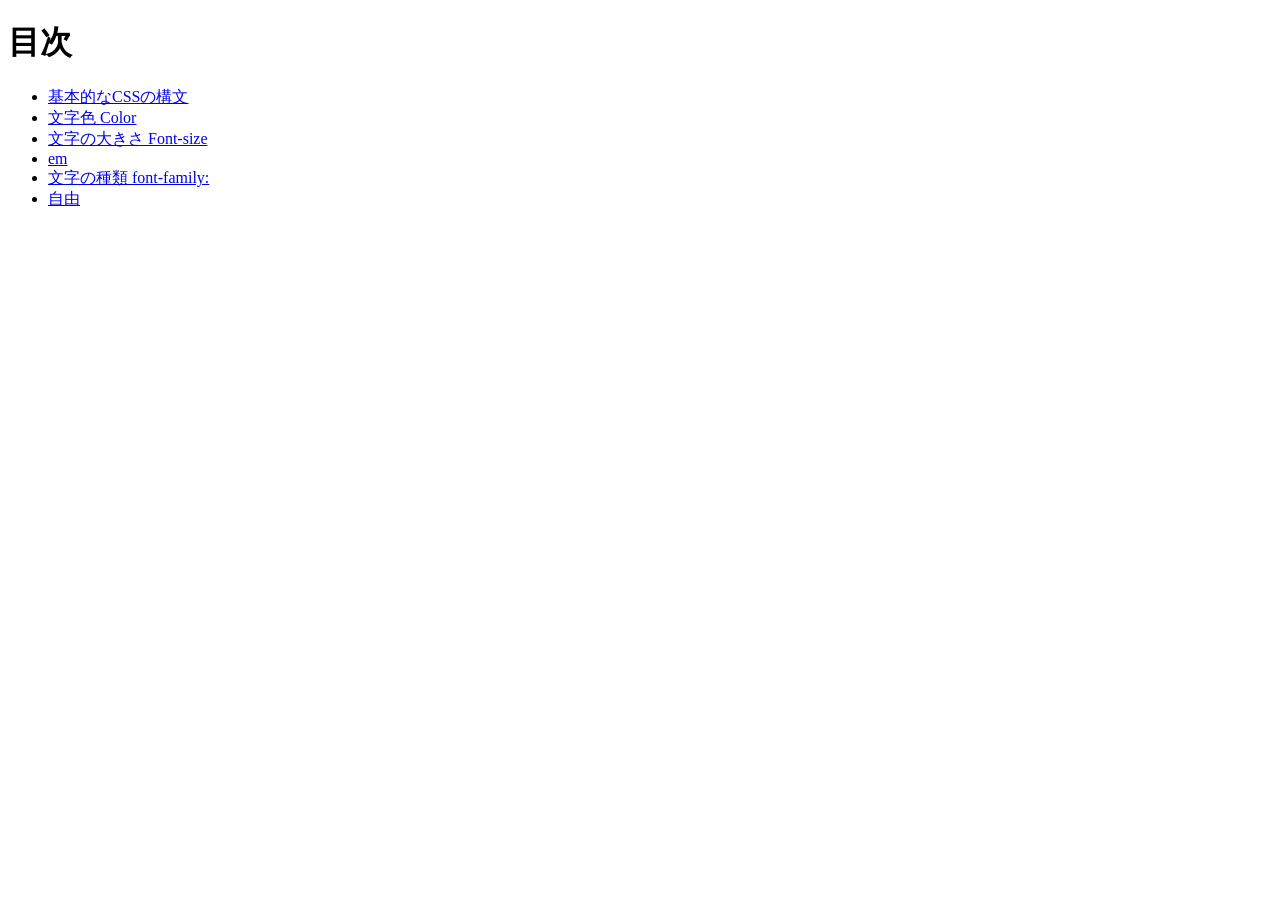
<file: index.html>
<!DOCTYPE html>
<html lang="ja">
    <head>
        <meta charset="UTF-8">
        <title>20260611-hc</title>
    </head>
    <body>
        <h1>目次</h1>

        <ul>
            <li><a href="css-basic/index.html">基本的なCSSの構文</a></li>
            <li><a href="color/index.html">文字色 Color</a></li>
            <li><a href="fz/index.html">文字の大きさ Font-size</a></li>
            <li><a href="fz/em.html">em</a></li>
            <li><a href="ff/index.html">文字の種類 font-family:</a></li>
            <li><a href="free/index.html">自由</a></li>
        </ul>
    </body>
</html>
</file>
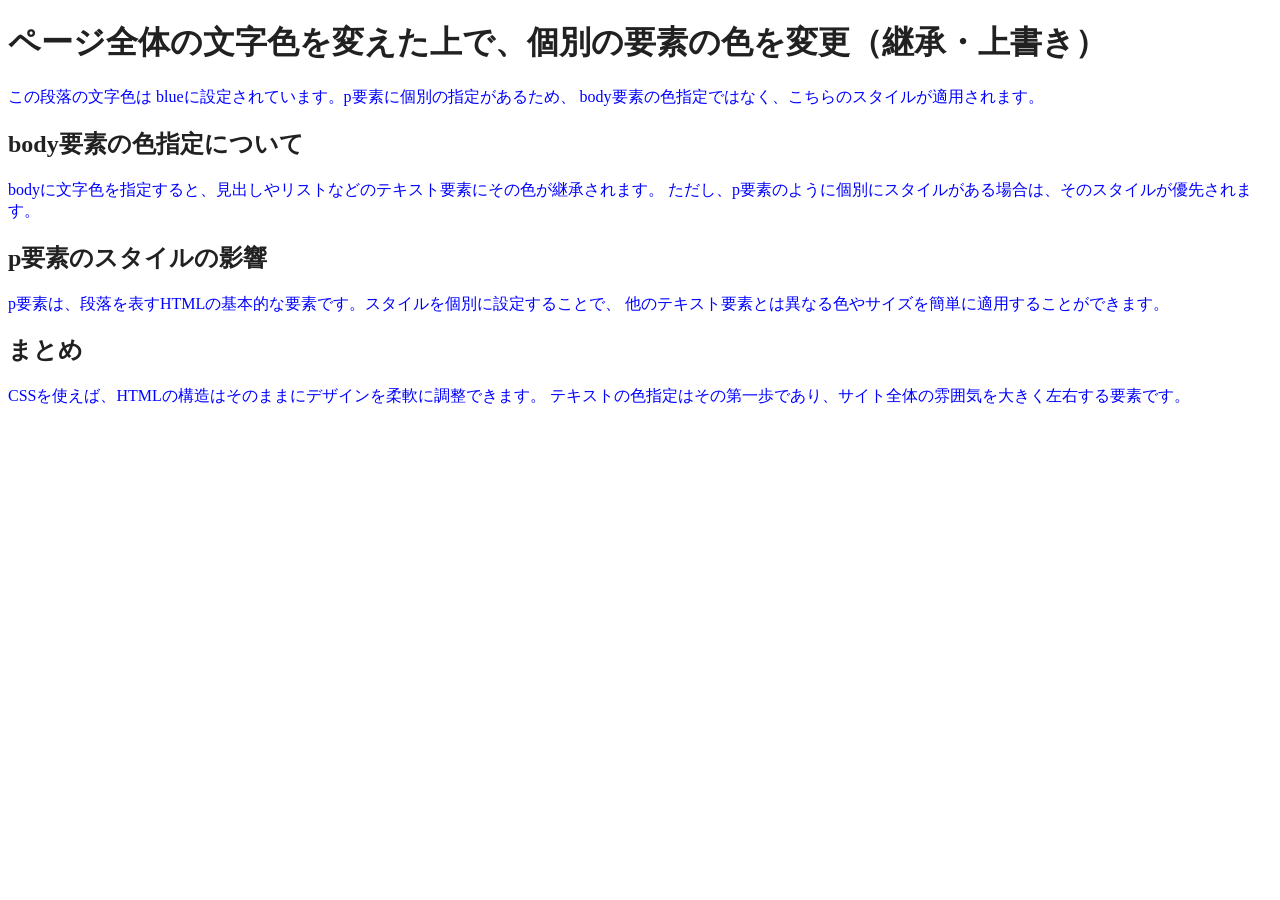
<file: color/index.html>
<!DOCTYPE html>
<html lang="ja">
    <head>
        <meta charset="UTF-8">
        <meta name="viewport" content="width=device-width, initial-scale=1.0">
        <title>文字色</title>
        <link rel="stylesheet" href="style.css">
    </head>
    <body>
        <h1>ページ全体の文字色を変えた上で、個別の要素の色を変更（継承・上書き）</h1>
        <p>
        この段落の文字色は blueに設定されています。p要素に個別の指定があるため、
        body要素の色指定ではなく、こちらのスタイルが適用されます。
        </p>

        <h2>body要素の色指定について</h2>
        <p>
        bodyに文字色を指定すると、見出しやリストなどのテキスト要素にその色が継承されます。
        ただし、p要素のように個別にスタイルがある場合は、そのスタイルが優先されます。
        </p>

        <h2>p要素のスタイルの影響</h2>
        <p>
        p要素は、段落を表すHTMLの基本的な要素です。スタイルを個別に設定することで、
        他のテキスト要素とは異なる色やサイズを簡単に適用することができます。
        </p>

        <h2>まとめ</h2>
        <p>
        CSSを使えば、HTMLの構造はそのままにデザインを柔軟に調整できます。
        テキストの色指定はその第一歩であり、サイト全体の雰囲気を大きく左右する要素です。
        </p>
    </body>
</html>
</file>
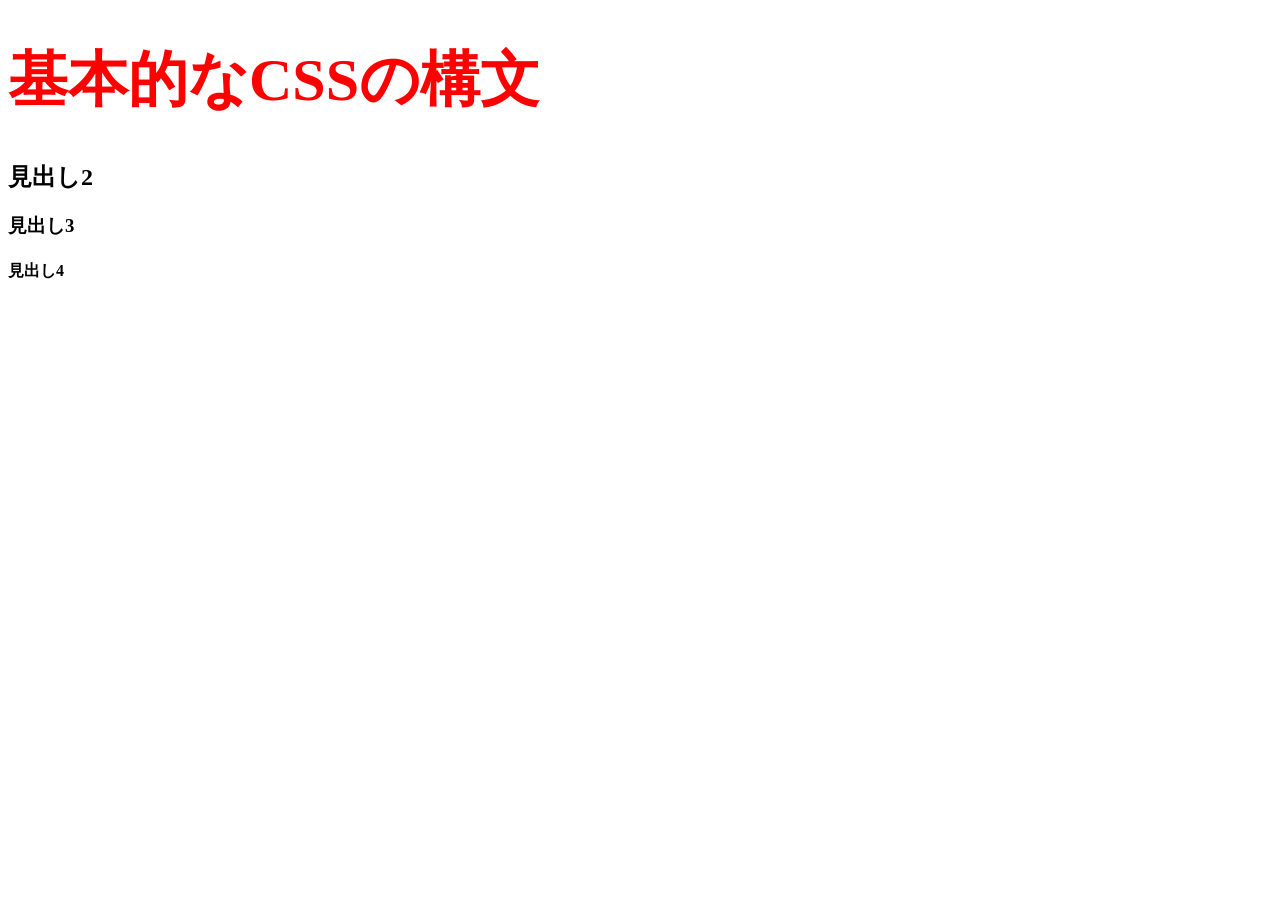
<file: css-basic/index.html>
<!DOCTYPE html>
<html lang="ja">
    <head>
        <meta charset="UTF-8">
        <meta name="viewport" content="width=device-width, initial-scale=1.0">
        <title>基本的なCSSの構文</title>
        <link rel="stylesheet" href="style.css">
    </head>
    <body>
        <h1>基本的なCSSの構文</h1>
        <h2>見出し2</h2>
        <h3>見出し3</h3>
        <h4>見出し4</h4>
    </body>
</html>
</file>
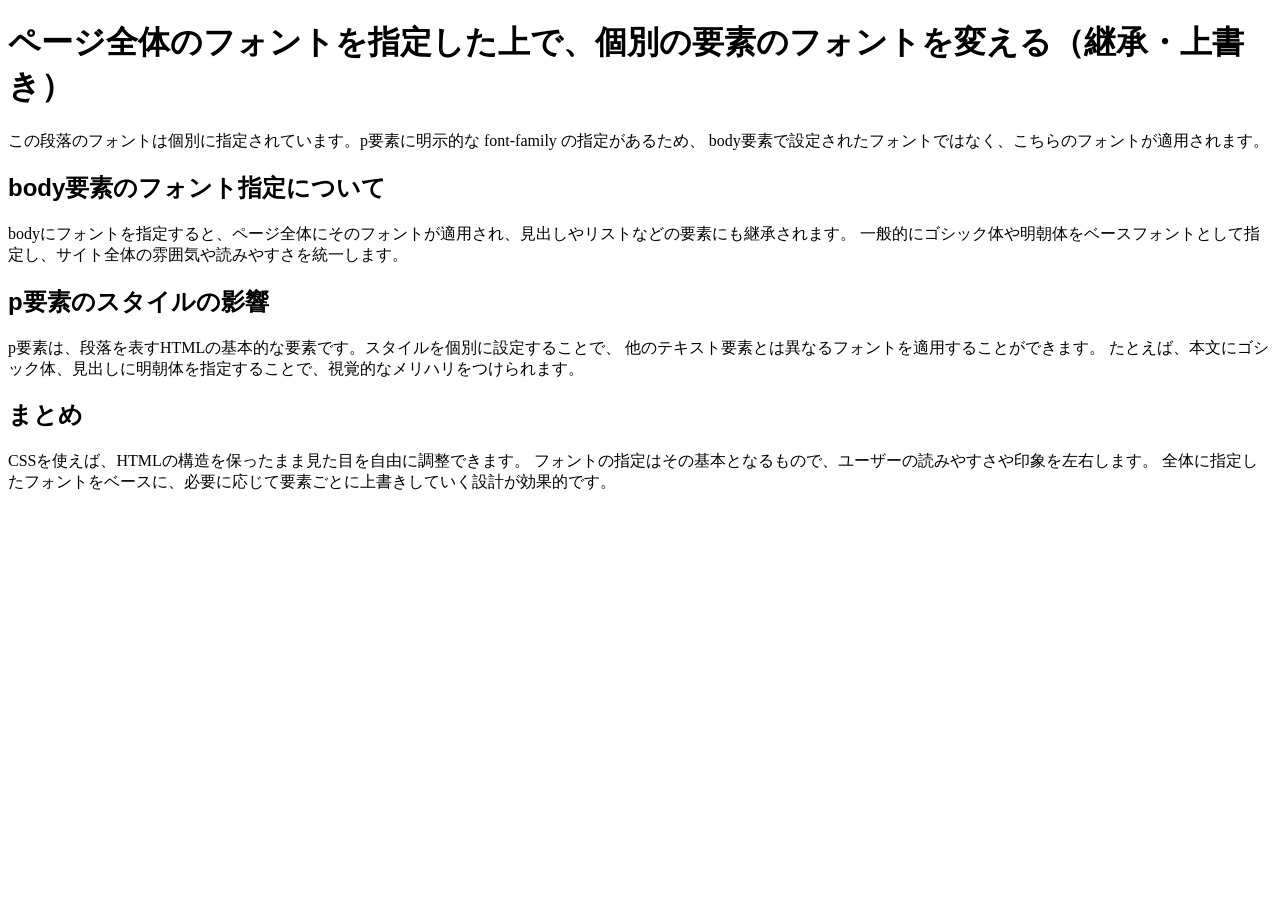
<file: ff/index.html>
<!DOCTYPE html>
<html lang="ja">
    <head>
        <meta charset="UTF-8">
        <meta name="viewport" content="width=device-width, initial-scale=1.0">
        <title>文字の種類 font-family:</title>
        <link rel="stylesheet" href="style.css">
    </head>
    <body>
        <h1>ページ全体のフォントを指定した上で、個別の要素のフォントを変える（継承・上書き）</h1>
        <p>
        この段落のフォントは個別に指定されています。p要素に明示的な font-family の指定があるため、
        body要素で設定されたフォントではなく、こちらのフォントが適用されます。
        </p>

        <h2>body要素のフォント指定について</h2>

        <p>
        bodyにフォントを指定すると、ページ全体にそのフォントが適用され、見出しやリストなどの要素にも継承されます。
        一般的にゴシック体や明朝体をベースフォントとして指定し、サイト全体の雰囲気や読みやすさを統一します。
        </p>

        <h2>p要素のスタイルの影響</h2>

        <p>
        p要素は、段落を表すHTMLの基本的な要素です。スタイルを個別に設定することで、
        他のテキスト要素とは異なるフォントを適用することができます。
        たとえば、本文にゴシック体、見出しに明朝体を指定することで、視覚的なメリハリをつけられます。
        </p>

        <h2>まとめ</h2>

        <p>
        CSSを使えば、HTMLの構造を保ったまま見た目を自由に調整できます。
        フォントの指定はその基本となるもので、ユーザーの読みやすさや印象を左右します。
        全体に指定したフォントをベースに、必要に応じて要素ごとに上書きしていく設計が効果的です。
        </p>

    </body>
</html>
</file>
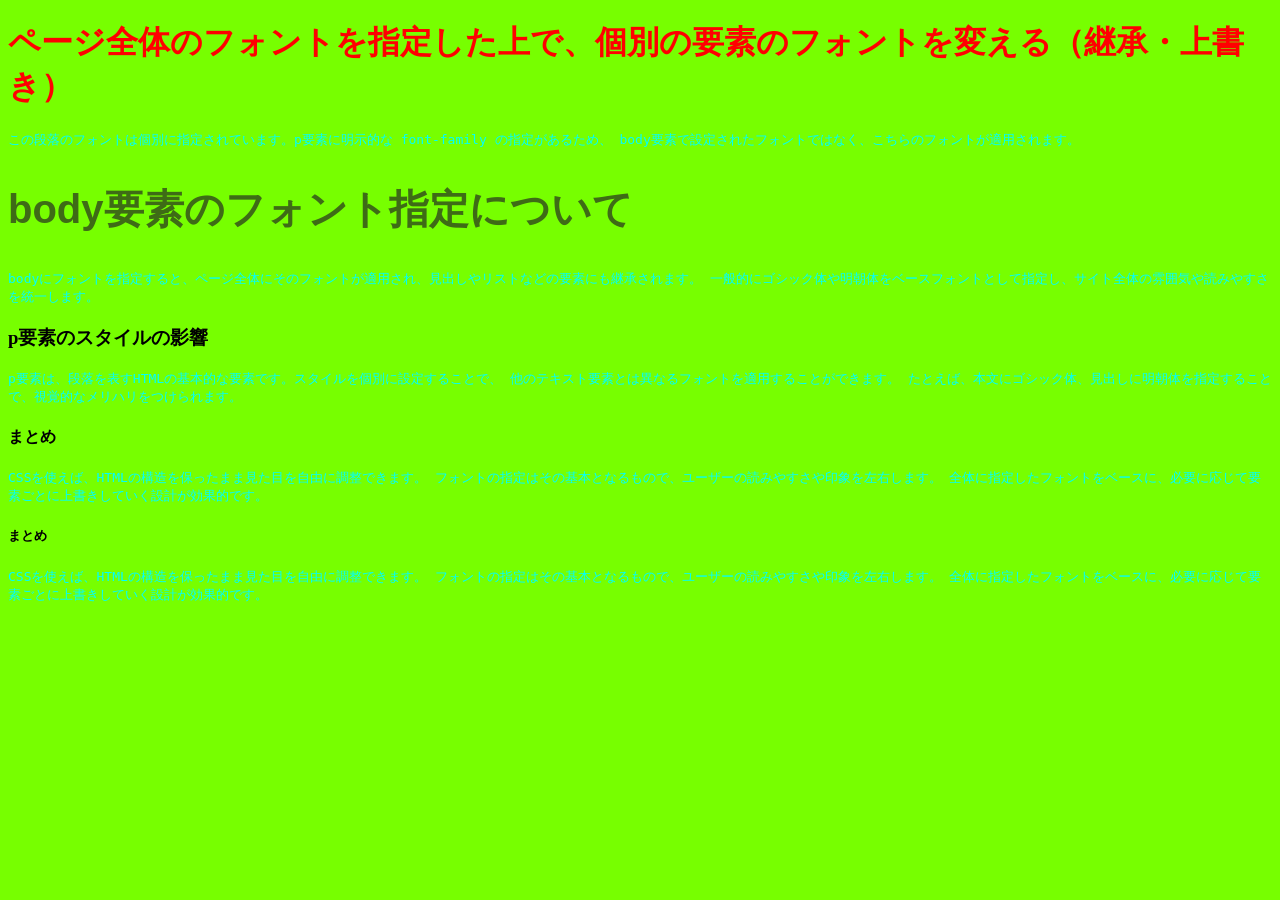
<file: free/index.html>
<!DOCTYPE html>
<html lang="ja">
    <head>
        <meta charset="UTF-8">
        <meta name="viewport" content="width=device-width, initial-scale=1.0">
        <title>自由</title>
        <link rel="stylesheet" href="style.css">
    </head>
    <body>
        <h1>ページ全体のフォントを指定した上で、個別の要素のフォントを変える（継承・上書き）</h1>
        <p>
        この段落のフォントは個別に指定されています。p要素に明示的な font-family の指定があるため、
        body要素で設定されたフォントではなく、こちらのフォントが適用されます。
        </p>

        <h2>body要素のフォント指定について</h2>
        <p>
        bodyにフォントを指定すると、ページ全体にそのフォントが適用され、見出しやリストなどの要素にも継承されます。
        一般的にゴシック体や明朝体をベースフォントとして指定し、サイト全体の雰囲気や読みやすさを統一します。
        </p>

        <h3>p要素のスタイルの影響</h3>
        <p>
        p要素は、段落を表すHTMLの基本的な要素です。スタイルを個別に設定することで、
        他のテキスト要素とは異なるフォントを適用することができます。
        たとえば、本文にゴシック体、見出しに明朝体を指定することで、視覚的なメリハリをつけられます。
        </p>

        <h4>まとめ</h4>
        <p>
        CSSを使えば、HTMLの構造を保ったまま見た目を自由に調整できます。
        フォントの指定はその基本となるもので、ユーザーの読みやすさや印象を左右します。
        全体に指定したフォントをベースに、必要に応じて要素ごとに上書きしていく設計が効果的です。
        </p>

        <h5>まとめ</h5>
        <p>
        CSSを使えば、HTMLの構造を保ったまま見た目を自由に調整できます。
        フォントの指定はその基本となるもので、ユーザーの読みやすさや印象を左右します。
        全体に指定したフォントをベースに、必要に応じて要素ごとに上書きしていく設計が効果的です。
        </p>

    </body>
</html>
</file>
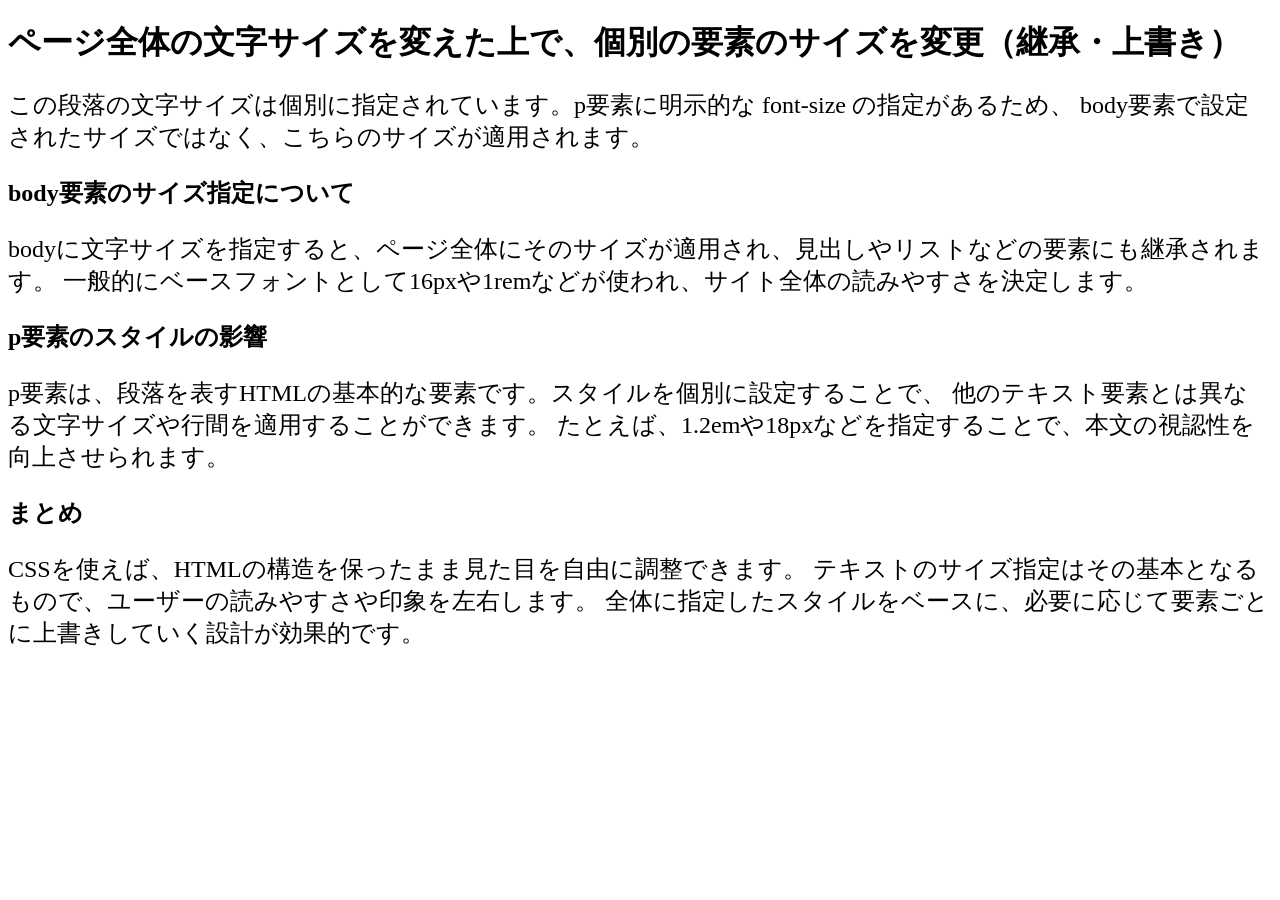
<file: fz/index.html>
<!DOCTYPE html>
    <html lang="ja">
    <head>
        <meta charset="UTF-8">
        <meta name="viewport" content="width=device-width, initial-scale=1.0">
        <title>文字の大きさ</title>
        <link rel="stylesheet" href="style.css">
    </head>
    <body>
        <h1>ページ全体の文字サイズを変えた上で、個別の要素のサイズを変更（継承・上書き）</h1>
        <p>
        この段落の文字サイズは個別に指定されています。p要素に明示的な font-size の指定があるため、
        body要素で設定されたサイズではなく、こちらのサイズが適用されます。
        </p>

        <h2>body要素のサイズ指定について</h2>
        <p>
        bodyに文字サイズを指定すると、ページ全体にそのサイズが適用され、見出しやリストなどの要素にも継承されます。
        一般的にベースフォントとして16pxや1remなどが使われ、サイト全体の読みやすさを決定します。
        </p>

        <h2>p要素のスタイルの影響</h2>
        <p>
        p要素は、段落を表すHTMLの基本的な要素です。スタイルを個別に設定することで、
        他のテキスト要素とは異なる文字サイズや行間を適用することができます。
        たとえば、1.2emや18pxなどを指定することで、本文の視認性を向上させられます。
        </p>

        <h2>まとめ</h2>
        <p>
        CSSを使えば、HTMLの構造を保ったまま見た目を自由に調整できます。
        テキストのサイズ指定はその基本となるもので、ユーザーの読みやすさや印象を左右します。
        全体に指定したスタイルをベースに、必要に応じて要素ごとに上書きしていく設計が効果的です。
        </p>
    </body>
</html>
</file>
<file: color/style.css>
@charset "utf-8";
body {
	color: #212121;
}

p {
	color: blue;
}
</file>
<file: css-basic/style.css>
@charset "utf-8";
h1 {
    /* color: cyan; */
    color: rgb(255, 0, 0);
    font-size: 60px;
}
h2 h3 h4 {
    color: blue;
}
</file>
<file: ff/style.css>
@charset "utf-8";

body {
	font-family: serif;
}

h2 {
	font-family: sans-serif;
}
</file>
<file: free/style.css>
@charset "utf-8";
body{
    background-color: rgb(119, 255, 0);
}
p {
    color: cyan;
    font-family: monospace;
}
h1{
    color: red;
    font-family: 'Trebuchet MS', 'Lucida Sans Unicode', 'Lucida Grande', 'Lucida Sans', Arial, sans-serif;  
    font-weight: 20px;
}
h2{
    color:rgb(62, 107, 22);
    font-family: 'Gill Sans', 'Gill Sans MT', Calibri, 'Trebuchet MS', sans-serif;
    font-size: 40px;
}
</file>
<file: fz/style.css>
@charset "utf-8";
body {
	font-size: 16px;
}

p {
	font-size: 1.5em;  /* 16px * 1.5 = 24px */
}
</file>
